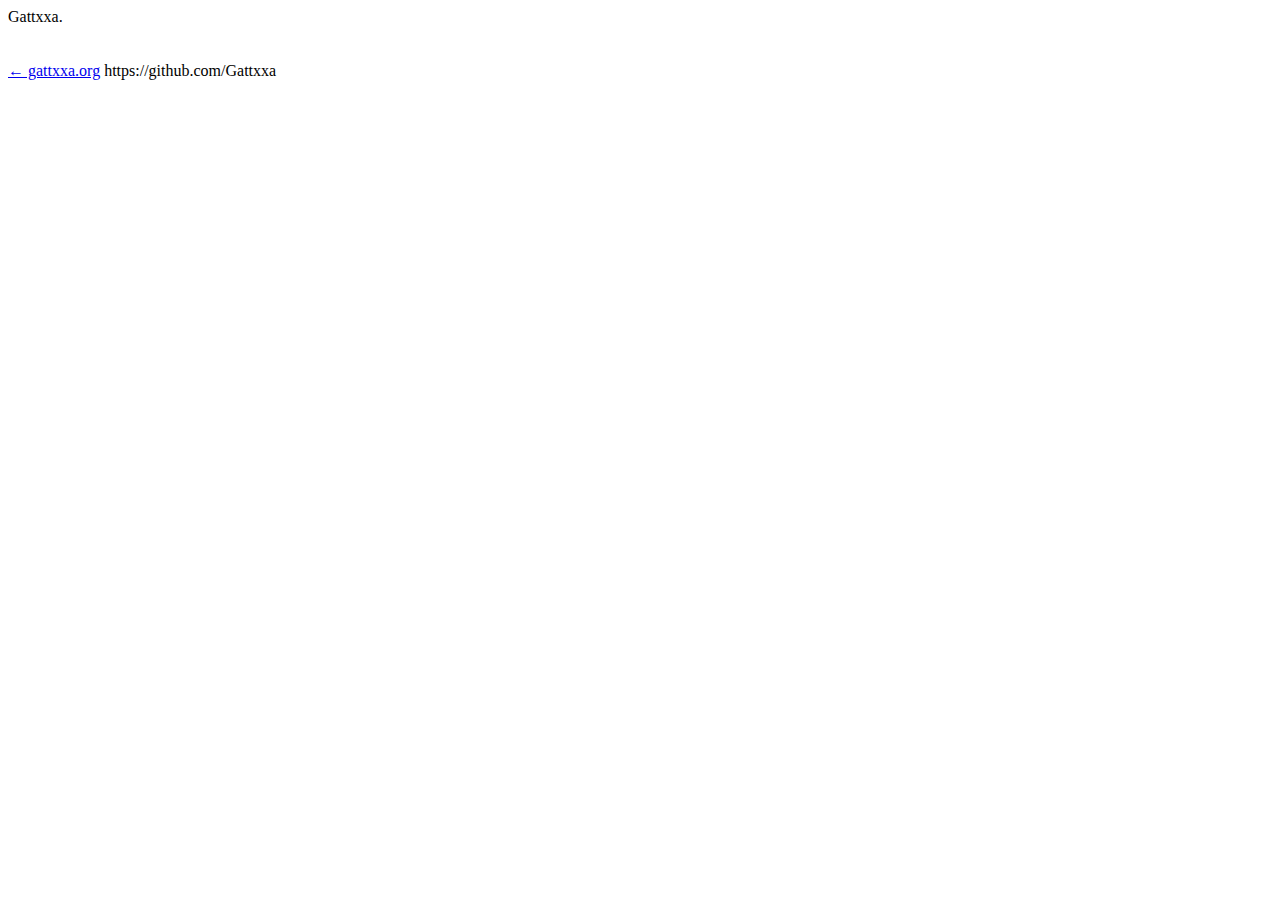
<file: index.html>
<!DOCTYPE html>
<html>
    <head>
        <meta charset="UTF-8">
        <link rel="icon" href="favicon.ico">
        <link rel="stylesheet" href="/css/base.css">
      <title>Gattxxa.org | GitHub.io</title>
    </head>

    <body>
        Gattxxa.<br>
        <br>
        <br>
        <a href="https://gattxxa.org/">← gattxxa.org</a>
        https://github.com/Gattxxa
    </body>
</html>
</file>
<file: css/base.css>
body {
  background: #fdddddd
  text-align: center;
}
</file>
